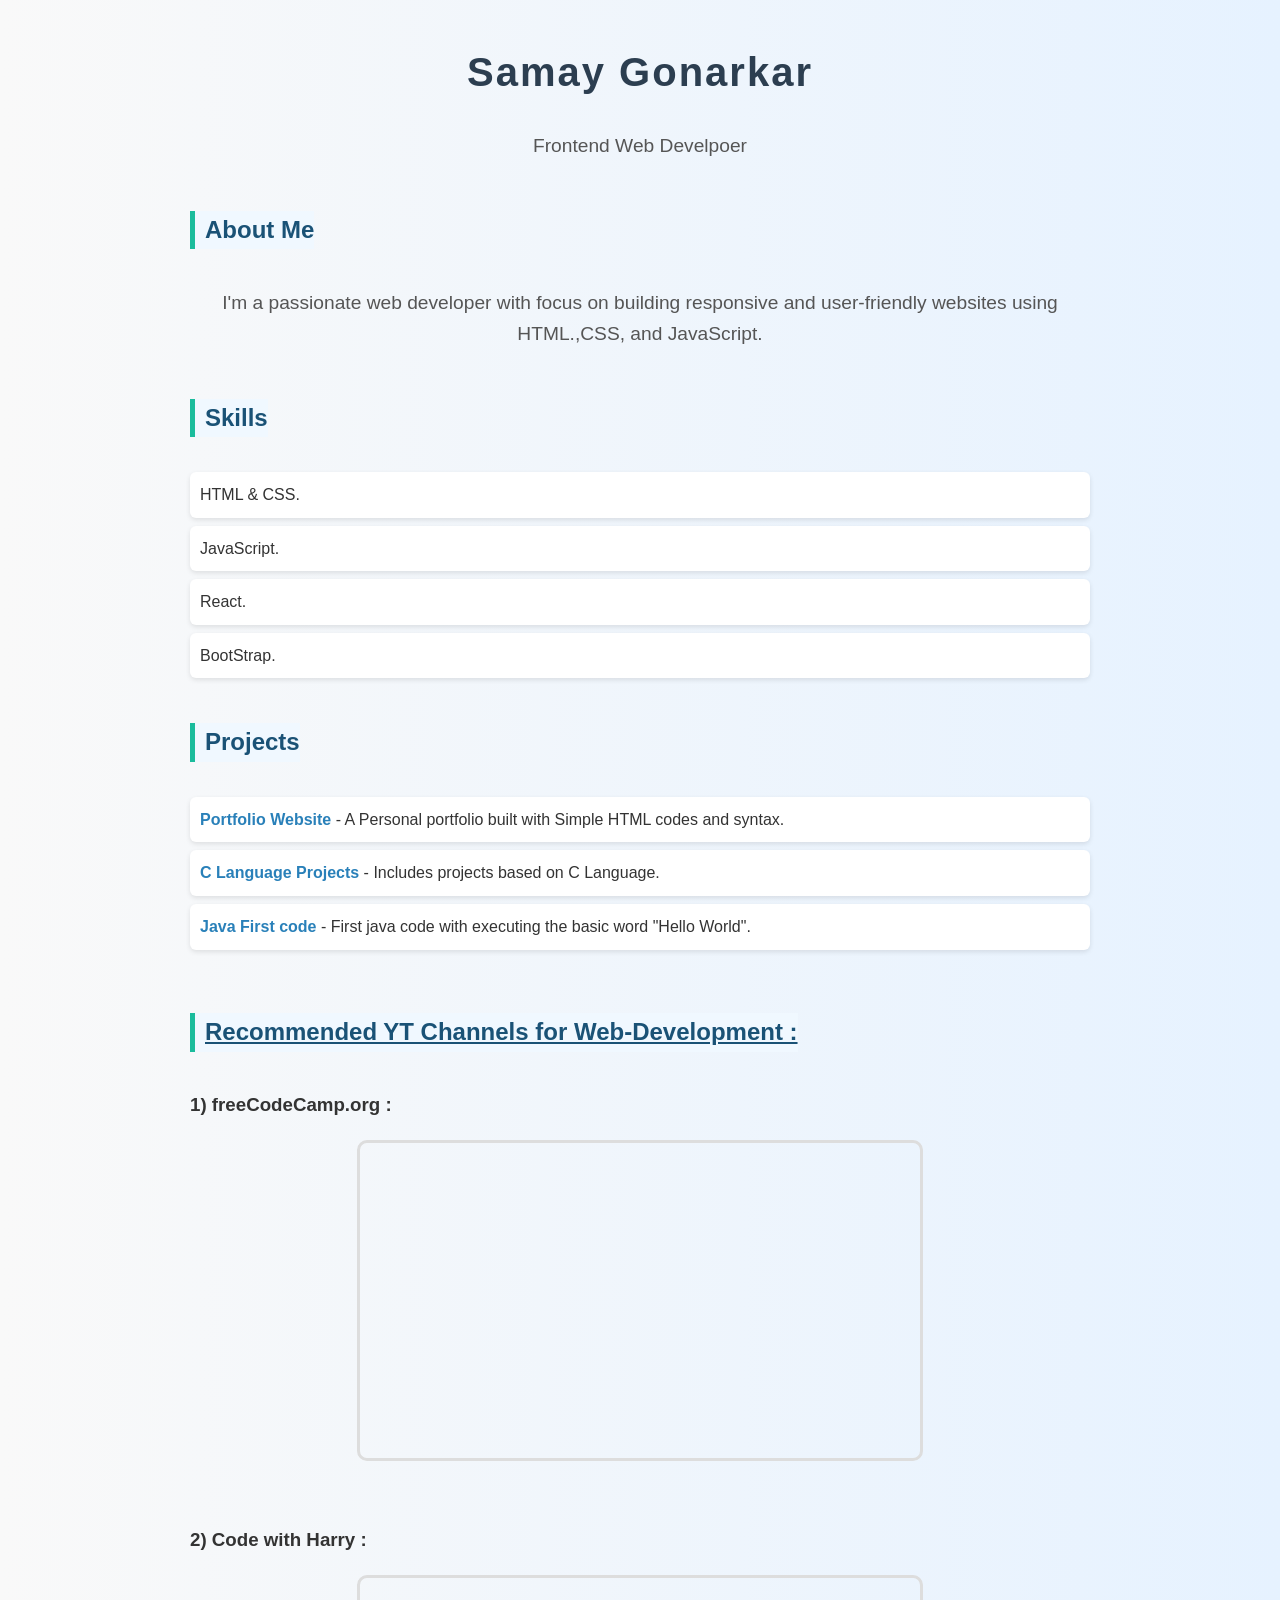
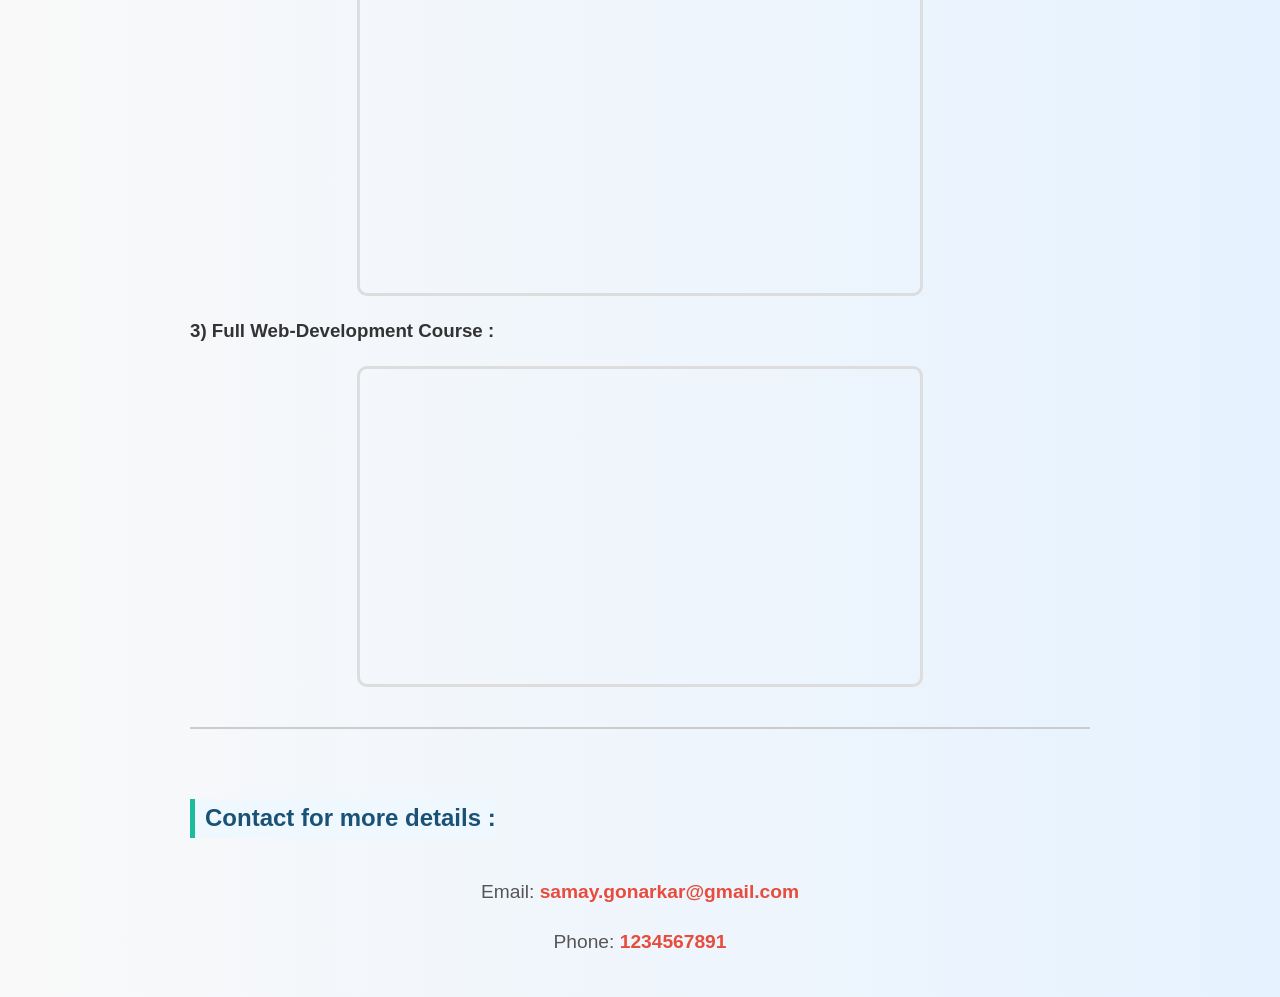
<file: HTML 2/index.html>
<!DOCTYPE html>
<html lang="en">
<head>
    <meta charset="UTF-8">
    <meta name="viewport" content="width=device-width, initial-scale=1.0">
    <title>Personal Portfolio Page</title>
    <link rel="stylesheet" href="style.css">
</head>
<body>
    <h1>Samay Gonarkar</h1>
    <p>Frontend Web Develpoer</p>
    <h2>About Me</h2>
    <p>I'm a passionate web developer with focus on building responsive and user-friendly websites using HTML.,CSS, and JavaScript.</p>
    <h2>Skills</h2>
    <ul>
        <li>HTML & CSS.</li>
        <li>JavaScript.</li>
        <li>React.</li>
        <li>BootStrap.</li>
    </ul>
    <h2>Projects</h2>
    <ul>
        <li> 
            <a href="/HTML/index.html" target="_main">Portfolio Website</a> - A Personal portfolio built with Simple HTML codes and syntax.
        </li>
        <li>
            <a href="/HTML/All Practicals _merged.pdf" target="_main">C Language Projects</a> - Includes projects based on C Language.
        </li>
        <li>
            <a href="/Java/First Code/First Code.iml" target="_main">Java First code</a> - First java code with executing the basic word "Hello World".
        </li>
        <br>
        <h2> <u>Recommended YT Channels for Web-Development :</u></h2>
        <h3>1) freeCodeCamp.org :</h3>
        <iframe width="560" height="315" src="https://www.youtube.com/embed/pQN-pnXPaVg?si=tGTqaPnh8FyXSGZ_" title="YouTube video player" frameborder="0" allow="accelerometer; autoplay; clipboard-write; encrypted-media; gyroscope; picture-in-picture; web-share" referrerpolicy="strict-origin-when-cross-origin" allowfullscreen></iframe>
        <br>
        <h3>2) Code with Harry :</h3>
        <iframe width="560" height="315" src="https://www.youtube.com/embed/Edsxf_NBFrw?si=uhT-crhCC47ook9X" title="YouTube video player" frameborder="0" allow="accelerometer; autoplay; clipboard-write; encrypted-media; gyroscope; picture-in-picture; web-share" referrerpolicy="strict-origin-when-cross-origin" allowfullscreen></iframe>
        <h3>3) Full Web-Development Course :</h3>
        <iframe width="560" height="315" src="https://www.youtube.com/embed/videoseries?si=95J4MIDxVqHDTBP-&amp;list=PLu0W_9lII9agq5TrH9XLIKQvv0iaF2X3w" title="YouTube video player" frameborder="0" allow="accelerometer; autoplay; clipboard-write; encrypted-media; gyroscope; picture-in-picture; web-share" referrerpolicy="strict-origin-when-cross-origin" allowfullscreen></iframe>

        <hr>
        <h2>Contact for more details :</h2>
        <p>Email: <a href="mailto:samay.gonarkar@gmail.com" target="_main">samay.gonarkar@gmail.com</a></p>
        <p>Phone: <a href="tel:1234567891">1234567891</a></p>
    </ul>
</body>
</html>
</file>
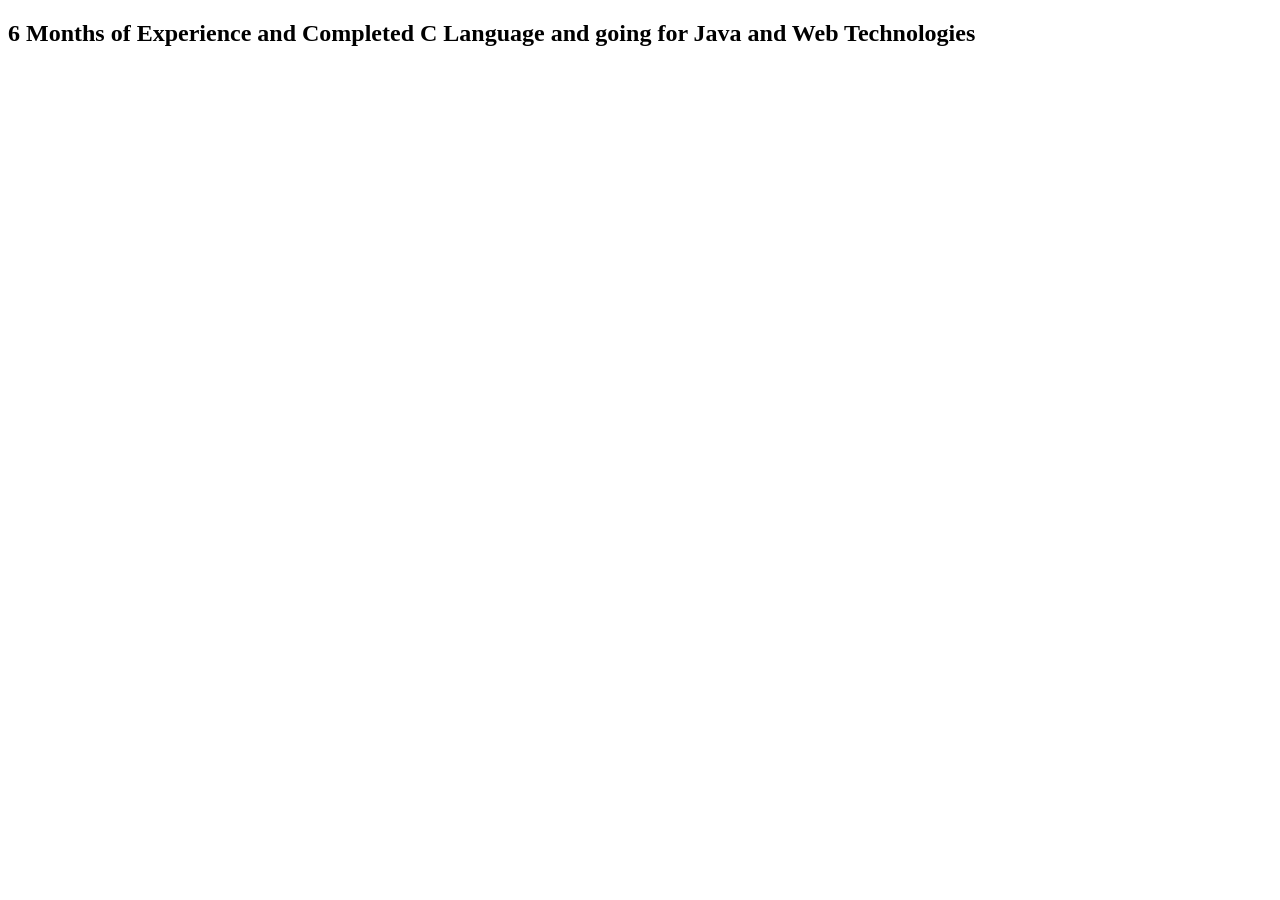
<file: HTML/experience.html>
<!DOCTYPE html>
<html lang="en">
<head>
    <meta charset="UTF-8">
    <meta name="viewport" content="width=device-width, initial-scale=1.0">
    <title>Document</title>
</head>
<body>
    <h2>6 Months of Experience and Completed C Language and going for Java and Web Technologies</h2>
</body>
</html>
</file>
<file: HTML 2/style.css>
/* General page setup */
body {
    margin: 0;
    padding: 0;
    font-family: 'Segoe UI', Arial, sans-serif;
    background: linear-gradient(to right, #f9f9f9, #e6f2ff);
    color: #333;
    line-height: 1.6;
}

/* Header section */
h1 {
    text-align: center;
    font-size: 2.5rem;
    color: #2c3e50;
    margin-top: 20px;
    letter-spacing: 2px;
}

p {
    text-align: center;
    font-size: 1.2rem;
    color: #555;
}

/* Section headings */
h2 {
    color: #1a5276;
    margin-top: 30px;
    border-left: 5px solid #1abc9c;
    padding-left: 10px;
    background-color: #f0f8ff;
    display: inline-block;
}

/* Skills and project lists */
ul {
    list-style-type: none;
    padding: 0;
    margin: 15px 0;
}

li {
    background: #ffffff;
    margin: 8px 0;
    padding: 10px;
    border-radius: 6px;
    box-shadow: 0 2px 5px rgba(0,0,0,0.1);
}

/* Links */
a {
    color: #2980b9;
    text-decoration: none;
    font-weight: bold;
}

a:hover {
    color: #16a085;
    text-decoration: underline;
}

/* YouTube videos */
iframe {
    display: block;
    margin: 20px auto;
    border: 3px solid #ddd;
    border-radius: 10px;
}

/* Contact section */
hr {
    margin: 40px 0;
    border: 1px solid #ccc;
}

p a {
    color: #e74c3c;
    font-weight: bold;
}

p a:hover {
    color: #c0392b;
}

/* Page container */
body {
    max-width: 900px;
    margin: auto;
    padding: 20px;
}
</file>
